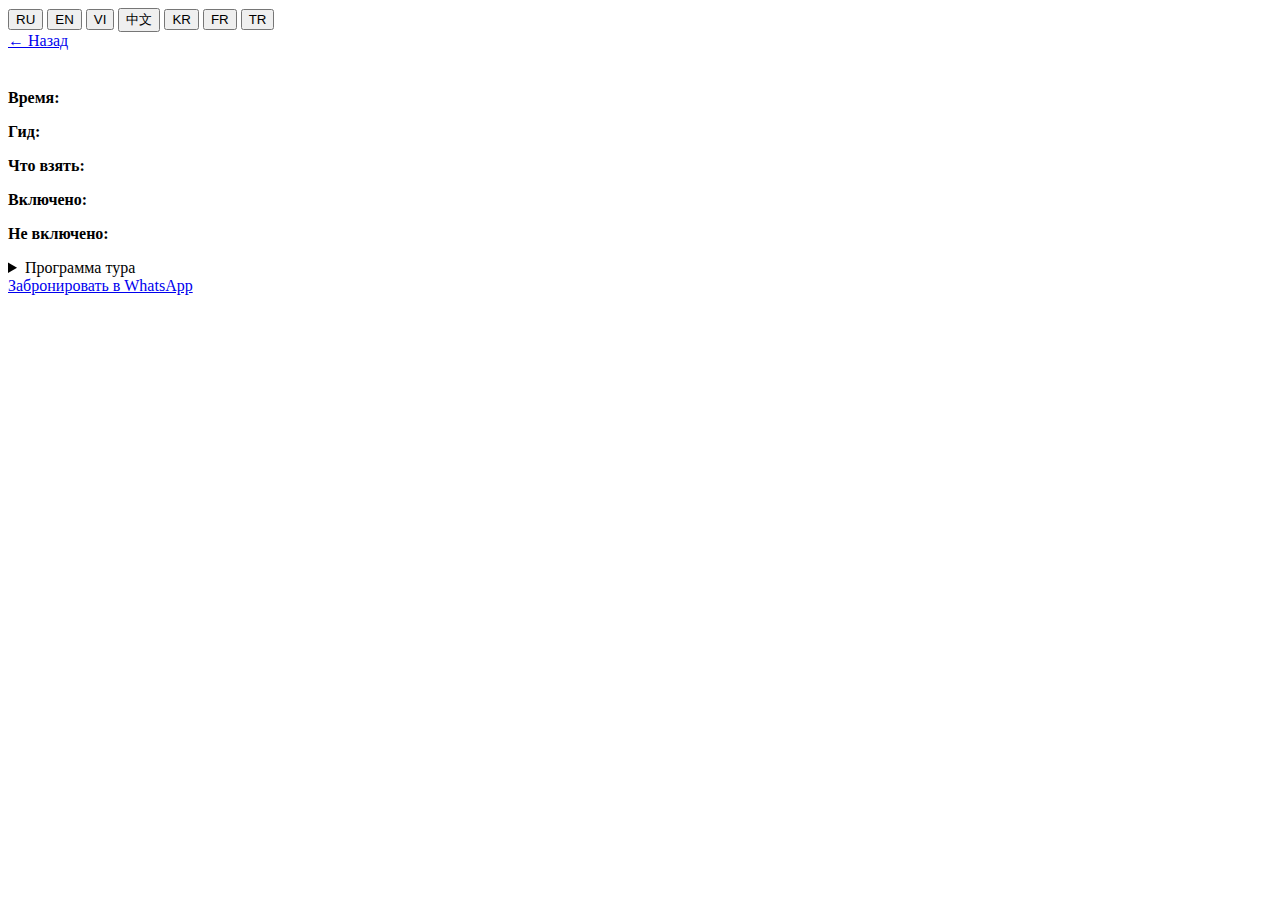
<file: tour.html>
<!DOCTYPE html>
<html lang="ru">
<head>
<meta charset="UTF-8">
<meta name="viewport" content="width=device-width, initial-scale=1.0">
<title>TourVietnam — Тур</title>
<link rel="stylesheet" href="style.css">
</head>

<body>

<div class="lang-switch">
  <button onclick="setLang('ru')">RU</button>
  <button onclick="setLang('en')">EN</button>
  <button onclick="setLang('vi')">VI</button>
  <button onclick="setLang('zh')">中文</button>
  <button onclick="setLang('ko')">KR</button>
  <button onclick="setLang('fr')">FR</button>
  <button onclick="setLang('tr')">TR</button>
</div>

<a href="index.html" class="back">← Назад</a>

<div class="tour-page">
  <img id="tourImg" alt="">
  <h1 id="tourTitle"></h1>

  <p><b data-i18n="time">Время:</b> <span id="tourTime"></span></p>
  <p><b data-i18n="guide">Гид:</b> <span id="tourGuide"></span></p>
  <p><b data-i18n="take">Что взять:</b> <span id="tourTake"></span></p>
  <p><b data-i18n="include">Включено:</b> <span id="tourInclude"></span></p>
  <p><b data-i18n="exclude">Не включено:</b> <span id="tourExclude"></span></p>

  <details class="program">
    <summary data-i18n="program">Программа тура</summary>
    <ul id="tourProgram"></ul>
  </details>

  <a class="btn wa big" href="https://wa.me/84777770759" target="_blank">
    Забронировать в WhatsApp
  </a>
</div>

<script src="script.js"></script>
</body>
</html>
</file>
<file: style.css>

</file>
